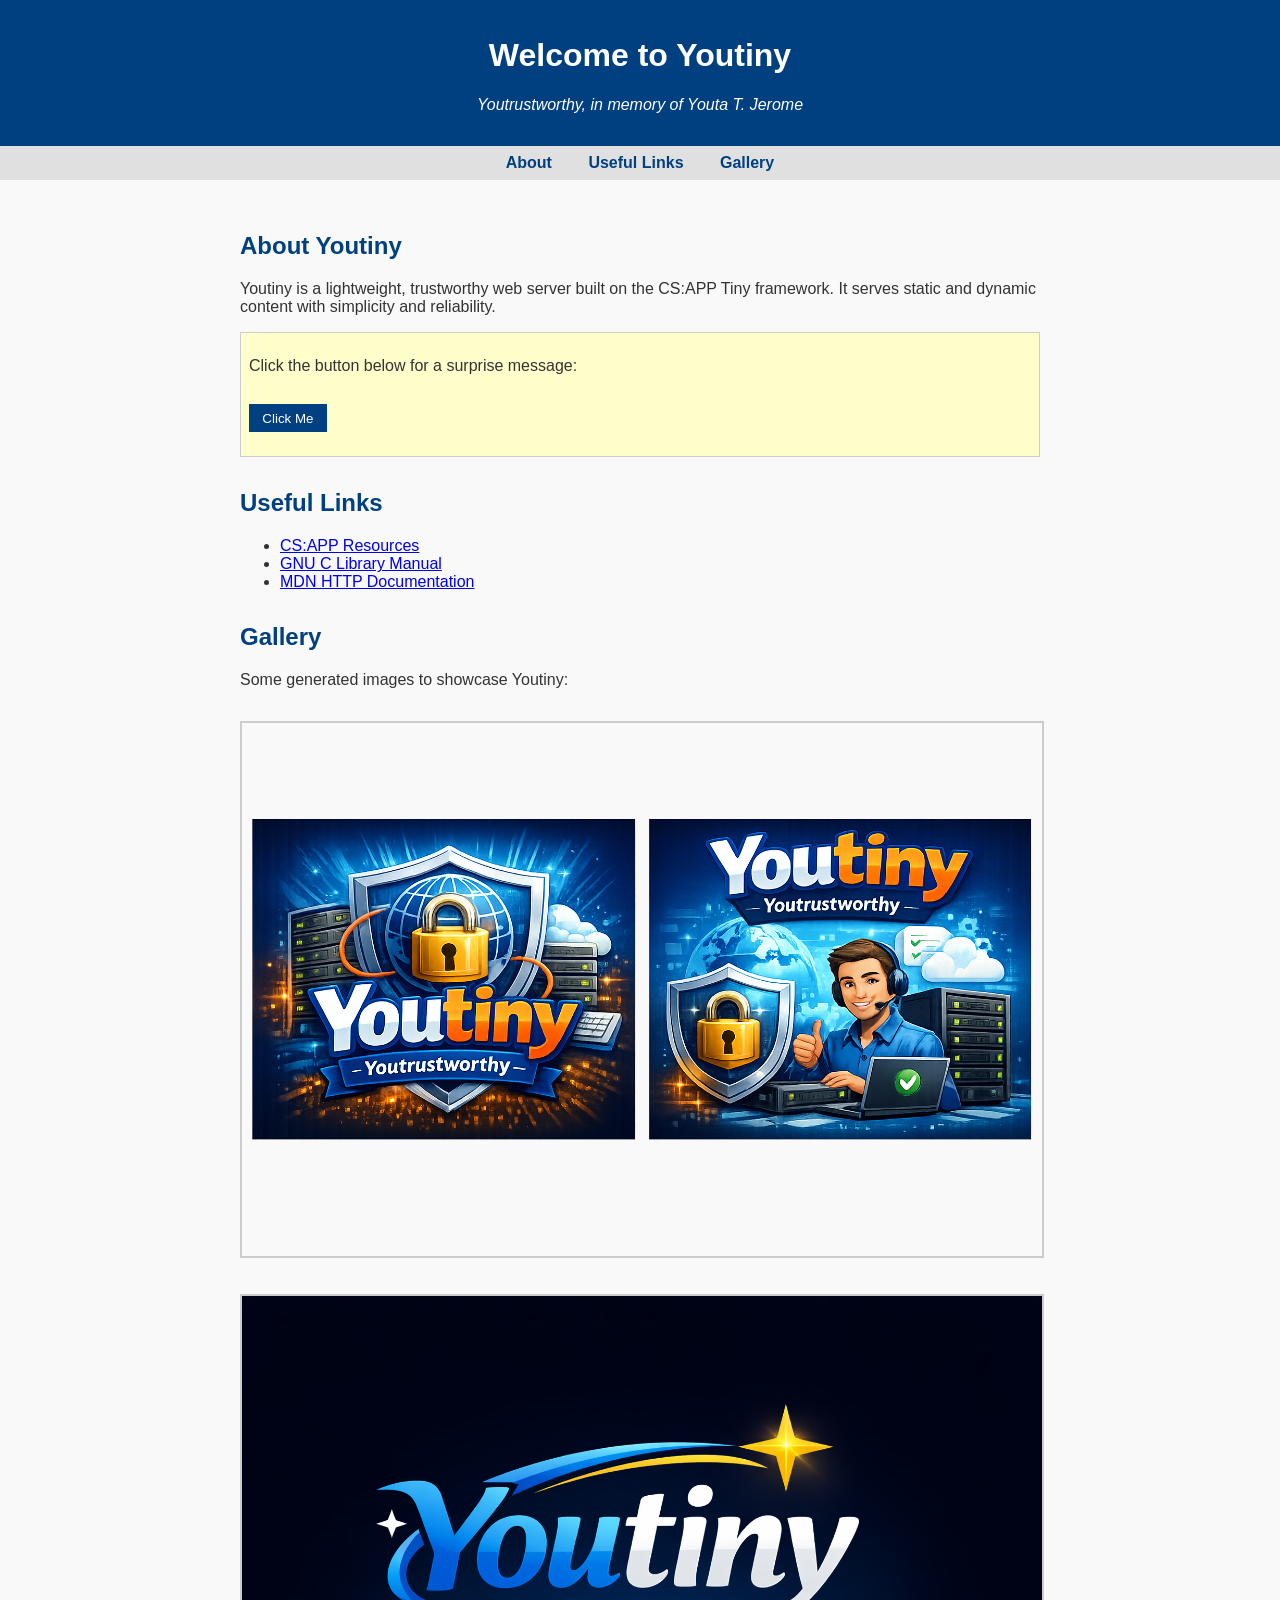
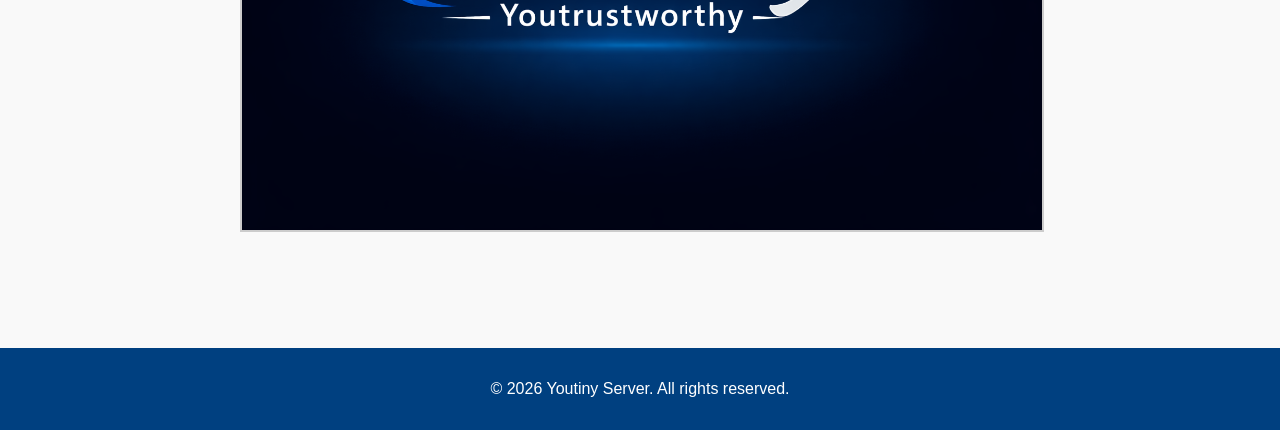
<file: netp/youta/public/index.html>
<!DOCTYPE html>
<html lang="en">
<head>
  <meta charset="UTF-8">
  <title>Youtiny Server - Youtrustworthy</title>
  <style>
    body {
      font-family: Arial, sans-serif;
      background: #f9f9f9;
      margin: 0;
      padding: 0;
      color: #333;
    }
    header {
      background: #004080;
      color: white;
      padding: 1em;
      text-align: center;
    }
    nav {
      background: #e0e0e0;
      padding: 0.5em;
      text-align: center;
    }
    nav a {
      margin: 0 1em;
      text-decoration: none;
      color: #004080;
      font-weight: bold;
    }
    main {
      padding: 2em;
      max-width: 800px;
      margin: auto;
    }
    section {
      margin-bottom: 2em;
    }
    h2 {
      color: #004080;
    }
    footer {
      background: #004080;
      color: white;
      text-align: center;
      padding: 1em;
      margin-top: 2em;
    }
    .highlight {
      background: #ffffcc;
      padding: 0.5em;
      border: 1px solid #ccc;
    }
    img {
      max-width: 100%;
      margin: 1em 0;
      border: 2px solid #ccc;
    }
    button {
      background: #004080;
      color: white;
      border: none;
      padding: 0.5em 1em;
      cursor: pointer;
      margin-top: 1em;
    }
    button:hover {
      background: #0066cc;
    }
  </style>
</head>
<body>
  <header>
    <h1>Welcome to Youtiny</h1>
    <p><em>Youtrustworthy, in memory of Youta T. Jerome</em></p>
  </header>

  <nav>
    <a href="#about">About</a>
    <a href="#links">Useful Links</a>
    <a href="#gallery">Gallery</a>
  </nav>

  <main>
    <section id="about">
      <h2>About Youtiny</h2>
      <p>
        Youtiny is a lightweight, trustworthy web server built on the CS:APP Tiny framework.
        It serves static and dynamic content with simplicity and reliability.
      </p>
      <div class="highlight">
        <p>Click the button below for a surprise message:</p>
        <button onclick="showMessage()">Click Me</button>
        <p id="message"></p>
      </div>
    </section>

    <section id="links">
      <h2>Useful Links</h2>
      <ul>
        <li><a href="https://csapp.cs.cmu.edu/" target="_blank">CS:APP Resources</a></li>
        <li><a href="https://www.gnu.org/software/libc/manual/html_node/index.html" target="_blank">GNU C Library Manual</a></li>
        <li><a href="https://developer.mozilla.org/en-US/docs/Web/HTTP" target="_blank">MDN HTTP Documentation</a></li>
      </ul>
    </section>

    <section id="gallery">
      <h2>Gallery</h2>
      <p>Some generated images to showcase Youtiny:</p>
      <img src="images/youtiny_logo.png" alt="Youtiny Logo">
      <img src="images/youtrustworthy.png" alt="Trustworthy Server Illustration">
    </section>
  </main>

  <footer>
    <p>&copy; 2026 Youtiny Server. All rights reserved.</p>
  </footer>

  <script>
    function showMessage() {
      document.getElementById("message").innerText =
        "You can trust Youtiny to serve you reliably!";
    }
  </script>
</body>
</html>
</file>
